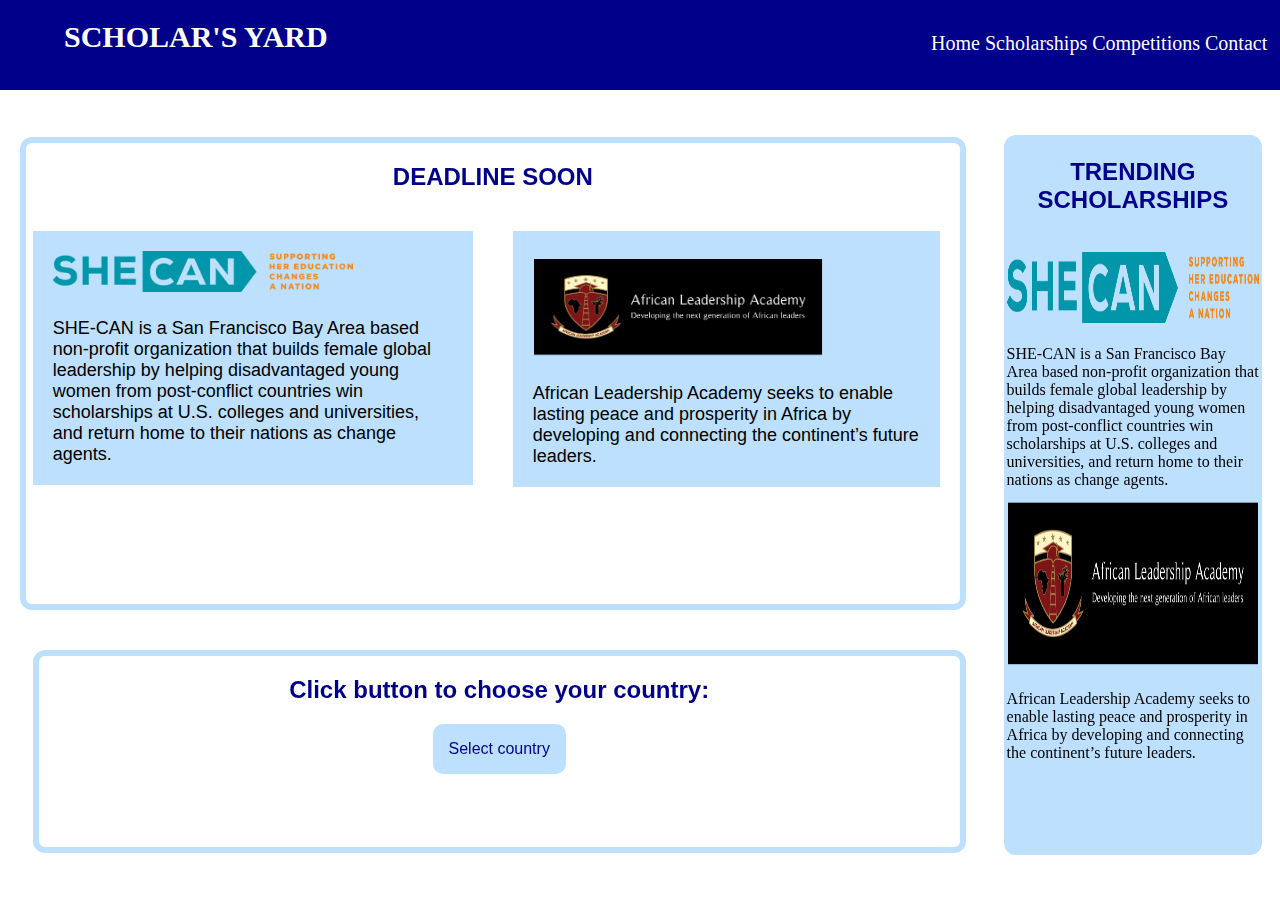
<file: scholarships.html>
<!DOCTYPE html>
<html>

    <head>
    
        <title>Scholarships</title>
        <meta name="keywords" content="scholarships,bursaries, competitions, fairs,science,essays"/>
        <meta name="description" content="a collection of educational scholarships available globally and competitions too"/>
        <meta name="author" content="Mathew Bushuru"/>
        <meta http-equiv="content-type" content="text/html"/>
        <link href="stylesheet.css" type="text/css" rel="stylesheet">
    
    </head>
    
    <body>
    
        <header class="scholarshipheader">
            
            <h1><a class="anav" href="index.html">SCHOLAR'S YARD</a></h1>
             
            <nav class="navscholarship">
                
            <a class="anav" href="index.html"> Home </a>
            <a class="anav" href="scholarships.html"> Scholarships </a>
            <a class="anav" href="competitions.html"> Competitions </a>
            <a class="anav" href="contact.html"> Contact </a>
                
            </nav>
        
        </header>
        
        <div id="scholtop">
        
            <h2>DEADLINE SOON</h2>
            
            <p class="deadlineleft"> <!--she can description-->
            
                <img src="countries/all_scholarships/shecan/pictures/logo.png" alt="shecanlogo" width="75%" height="75%"><br/><br/>
                SHE-CAN is a San Francisco Bay Area based non-profit organization that builds female global leadership by helping disadvantaged young women from post-conflict countries win scholarships at U.S. colleges and universities, and return home to their nations as change agents.
                
            </p>
            
            <p class="deadlineright">
            
                <img src="countries/all_scholarships/ALA/pictures/alalogo.png" alt="ala logo" width="75%" height="75%"><br/><br/>
                African Leadership Academy seeks to enable lasting peace and prosperity in Africa by developing and connecting the continent’s future leaders.
                
            </p>
            
                       
        </div>
        <div id="scholbottom">
        
            <h2>Click button to choose your country:</h2>
            <div class="dropdown">
            
                <button onclick="myFunction()" class="dropbtn">Select country</button>
                <div id="myDropdown" class="dropdown-content">
                    
                    <a class="adropdown" href="countries/cambodia.html">Cambodia</a>
                    <a class="adropdown" href="countries/kenya.html">Kenya</a>
                    <a class="adropdown" href="countries/rwanda.html">Rwanda</a>
                                        
                </div>        
            </div>
            
            <!--toggle from showimg to hiding list-->
            <script src="javascript.js"></script>
            
        </div>
        
        <div id="scholright">
            
            <h2>TRENDING SCHOLARSHIPS</h2> <br>
            <img src="countries/all_scholarships/shecan/pictures/logo.png" alt="shecanlogo" width="100%" height="10%"><br/><br/>
                SHE-CAN is a San Francisco Bay Area based non-profit organization that builds female global leadership by helping disadvantaged young women from post-conflict countries win scholarships at U.S. colleges and universities, and return home to their nations as change agents. <br>
            
            <img src="countries/all_scholarships/ALA/pictures/alalogo.png" alt="ala logo" width="100%" height="25%"><br/><br/>
                African Leadership Academy seeks to enable lasting peace and prosperity in Africa by developing and connecting the continent’s future leaders.
            
        </div>
        
    </body>

</html>
</file>
<file: stylesheet.css>
/*start of body*/
body{
    
}
/*start of header*/
header{                 /*homepage header*/
    position: fixed;    /*change this to appropriate position*/
    left: 0%;
    right:0%;
    top: 0%;
    bottom: 85%;
    
    
    background-color: darkblue;
}

.scholarshipheader{         /*scholarship & contact me header*/
    bottom: 90%;
}

h1{
    position: fixed;
    left: 5%;
    
    font-size: 30px;
    color:white;
    
}

nav{                    /*all navigation*/
    position: fixed;
    top: 3.5%;
    right: 5%;
    
    font-size: 20px;
        
}

.navscholarship{            /*changes to nav in scolarship page*/
    right:1%;
}

.anav{                      /*temporary logo*/
    color:white;
    text-decoration: none;
}

.anav:hover{
    text-decoration: underline;

}
/*end of header*/

/*start of main body*/

#mainbody{
    position: fixed;        /* change to appropriate position*/
    top: 9%;
    bottom: 5%;
    left:5%;
    right: 5%;
    
    background-color: #F1F9FF;
    background-image: url(pictures/header.jpg);
    background-size: cover;
}

.mainbodycontent{           /* text in the mainbody*/
    position: fixed;        /*change to appropriate position*/
    top:15%;
    left: 20%;
    right: 20%;
    
    font-size: 24px;
    text-align: center;
    color: black;
}

#contactbody{
    position: fixed;        /* change to appropriate position*/
    top: 10%;
    bottom: 0%;
    left:0%;
    right: 0%;
    
    background-color: #F1F9FF;
}
button{                     /*all buttons in website*/
    font-size: 24px;
    background-color: darkblue;
    color: white;
    border: none;
    cursor: pointer;
    border-radius: 10px;
    -webkit-transition-duration: 0.4s;
    transition-duration: 0.4s;
}

.button1:hover,.button1:focus{      /*actions of homepage butyon when mouse hovers*/
    color: darkblue;
    background-color: #BCE0FD;
}

/*end of main body*/
/*start of scholarshipbody*/

#scholtop{              /*top left of scholarship page*/
    
    position:fixed;
    top: 13%;
    bottom: 30%;
    left: 0%;
    right:23%;
    
    border-style: solid;
    border-color: #BCE0FD;
    border-radius: 12px;
    border-width: 6px;
    margin: 20px;
    
}

.deadlineleft{          /*one of the scholarships close to deadline-left side*/
    position: fixed;
    left: 1%;
   right:61.5%; 
    
    font-size:18px;
    font-family: 'Tajawal', sans-serif;
    
    padding: 20px;
    background-color:#BCE0FD;
    margin: 20px;
    
}

.deadlineright{         /*one of the scholarships close to deadline-right side*/
    position: fixed;
    left: 38.5%;
    right:25%;
    
    font-size:18px;
    font-family: 'Tajawal', sans-serif;
    
    padding: 20px;
    background-color:#BCE0FD;
    margin: 20px;
}

#scholbottom{       /*bottom of scholarship page-with country info*/
    
    position: fixed;
    top: 70%;
    bottom: 3%;
    left: 1%;
    right:23%;
    
    text-align: center;
    
    border-style: solid;
    border-color: #BCE0FD;
    border-radius: 12px;
    border-width: 6px;
    margin: 20px;
}

/*start of dropdown*/

.dropbtn {
   background-color: #BCE0FD;
    color: darkblue;
    padding: 16px;
    font-size: 16px;
    border: none;
    cursor: pointer;
    
}

.dropbtn:hover, .dropbtn:focus {
    background-color: darkblue;
    color:white;
    border-radius: 0px;
    
}

.dropdown {
    position: relative;
    display: inline-block;
}

.dropdown-content {
    display: none;
    position:absolute;
    background-color: #BCE0FD;
    min-width: 160px;
    overflow:auto;
    box-shadow: 0px 8px 16px 0px rgba(0,0,0,0.2);
    z-index: 1;
    
    bottom:5%;
    left:100%;
}

.adropdown {
    color: black;
    padding: 12px 16px;
    text-decoration: none;
    display: block;
    font-family: 'Tajawal', sans-serif;
}

.dropdown a:hover {background-color: white;}

.show {display: block;
}

/*end of dropdown*/

#scholright{        /*right of scholarship page*/
    position: fixed;
    top:13%;
    bottom: 3%;
    right:0%;
    left:77%;
    
    background-color: #BCE0FD;
    padding: 18x;
    margin: 18px;
    border-style: solid;
    border-radius: 12px;
    border-color: #BCE0FD;

}

h2{
    color: darkblue;
    text-align: center;
    font-size:24px;font-family: 'Tajawal', sans-serif;
    font-family: 'Tajawal', sans-serif;
}

/*end of scholarshipbody*/
/*start of footer*/

footer{
    position: fixed;
    bottom: 0%;
    top: 95%;
    left: 25%;
    right:25%;
    
    text-align: center;
    background-color: darkblue;
    color: white;
    font-size: 16px;
}

/*end of footer*/
/*end of body*/
</file>
